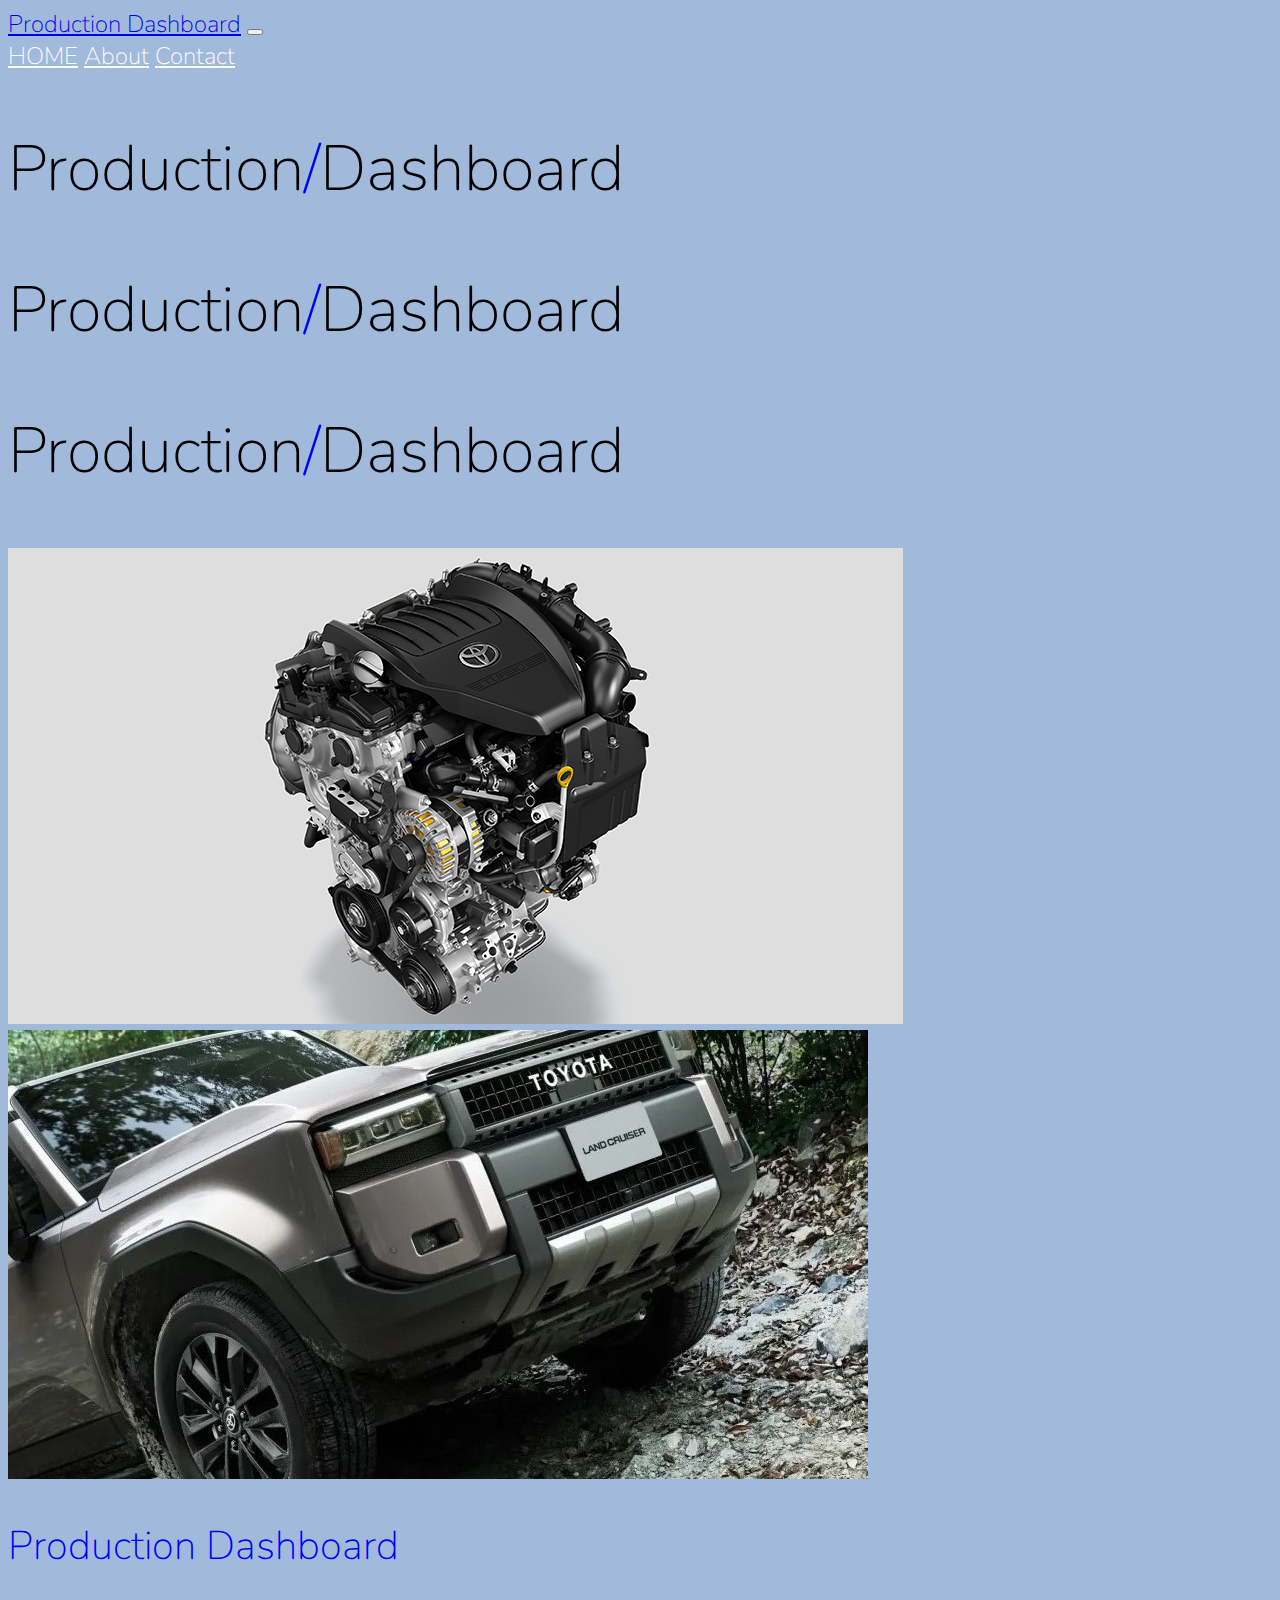
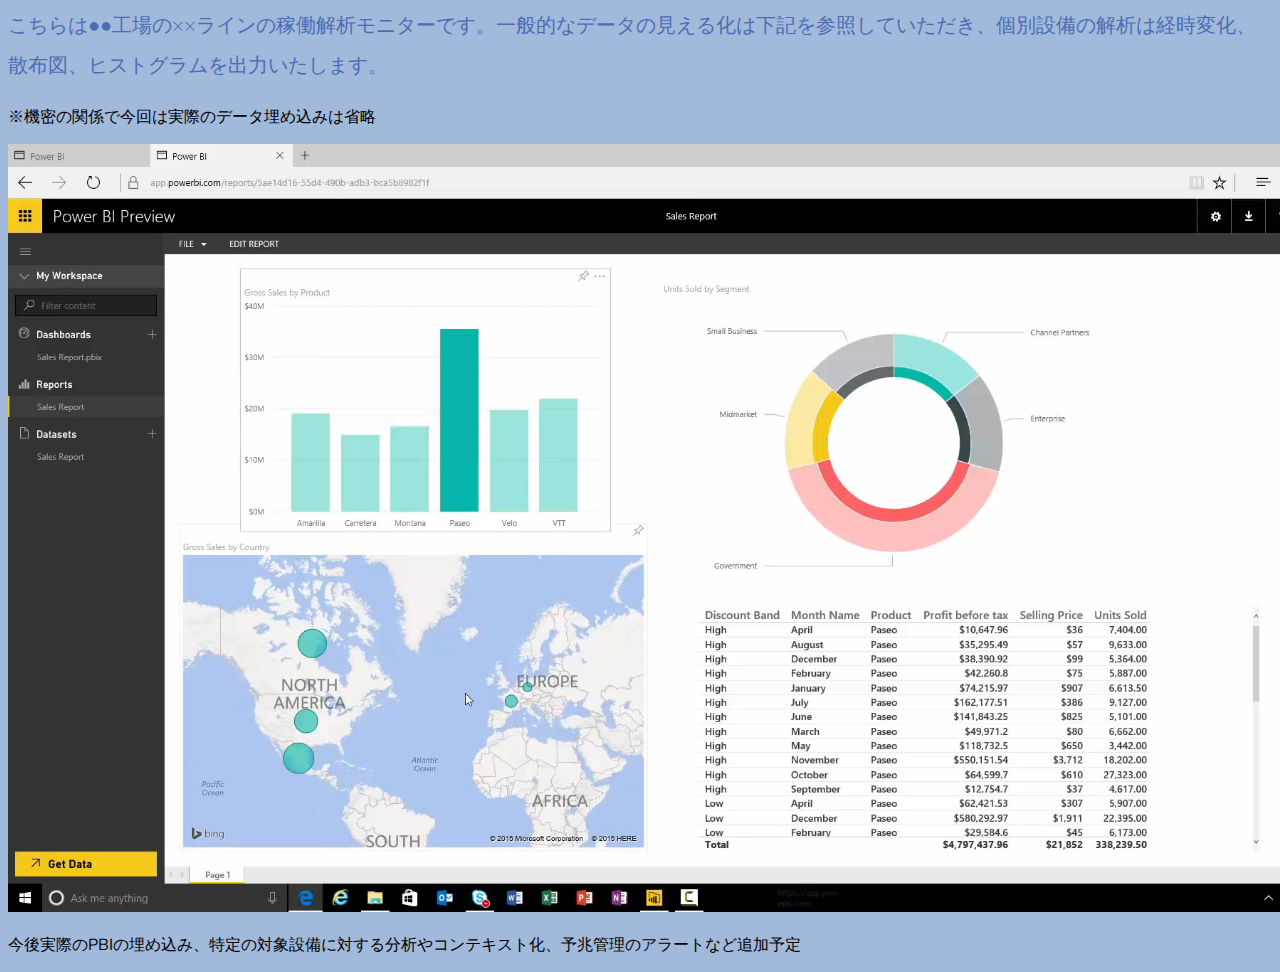
<file: index.html>
<!DOCTYPE html>
<html lang="en">
<head>
  <meta charset="UTF-8">
  <meta name="viewport" content="width=device-width, initial-scale=1.0">
  <!-- Google Font -->
  <link href="https://fonts.googleapis.com/css?family=Nunito:200,300,400,700" rel="stylesheet">

  <!-- Bootstrap CSS -->
  <link rel="stylesheet" href="https://stackpath.bootstrapcdn.com/bootstrap/4.1.3/css/bootstrap.min.css" integrity="sha384-MCw98/SFnGE8fJT3GXwEOngsV7Zt27NXFoaoApmYm81iuXoPkFOJwJ8ERdknLPMO" crossorigin="anonymous">
  
  <!-- Custom CSS -->
  <link rel="stylesheet" type="text/css" href="style.css" />
  <title>Production Dashboard</title>

</head>
<body>
  <nav id="mainNavbar" class="navbar navbar-dark navbar-expand-md py-0 fixed-top">
    <a href="index.html" class="navbar">Production Dashboard</a> 
    <button class="navbar-toggler" data-toggle="collapse" data-target="#navLinks" aria-label="Toggle navigation">
      <span class="navbar-toggler-icon"></span>
    </button>
    <div id="navLinks" class="collapse navbar-collapse">
      <div class="navbar-nav">
        <a href="index.html" class="nav-item nav-link">HOME</a>
        <a href="About.html" class="nav-item nav-link">About</a>
        <a href="Contact.html" class="nav-item nav-link">Contact</a>
      </div>
    </div>
  </nav>
  <section class="container-fluid px-0">
    <div class="row align-items-center">
      <div id="headingGroup" class="col-lg-6">
        <div class="text-center text-white d-none d-lg-block">
          <h2>Production<span>/</span>Dashboard</h2>
          <h2>Production<span>/</span>Dashboard</h2>
          <h2>Production<span>/</span>Dashboard</h2>
        </div>
      </div>
      <div class="col-lg-6">
        <img class="img-fluid" src="img/T24.jpg" alt="">
      </div>
    </div>
  </section>
  <section class="container-fluid px-0">
    <div class="row text-center align-items-center ">
      <div class="col-md-6 order-2 order-md-1">
        <img class="img-fluid" src="img/250-right.jpg" alt="">
      </div>
      <div class="col-md-6 order-1 order-md-2">
        <div class="row justify-content-center ">
          <div class="col-10 col-lg-8 blurb">
            <h2>Production Dashboard</h2>
            <p class="lead">
              こちらは●●工場の××ラインの稼働解析モニターです。一般的なデータの見える化は下記を参照していただき、個別設備の解析は経時変化、散布図、ヒストグラムを出力いたします。
            </p>
          </div>
        </div>
      </div>
    </div>
  </section>
  <section class="container-fluid px-0">
    <div class="row text-center align-items-center">
      <div class="col-12">
        <p>※機密の関係で今回は実際のデータ埋め込みは省略</p>
        <img class="img-fluid" src="img/PBI-img.png" alt="">
        <p>今後実際のPBIの埋め込み、特定の対象設備に対する分析やコンテキスト化、予兆管理のアラートなど追加予定</p>
      </div>
    </div>
  </section>
  <div id="root"></div>
 

  <!-- Optional JavaScript -->
  <!-- jQuery first, then Popper.js, then Bootstrap JS -->
  <script src="https://code.jquery.com/jquery-3.3.1.slim.min.js" integrity="sha384-q8i/X+965DzO0rT7abK41JStQIAqVgRVzpbzo5smXKp4YfRvH+8abtTE1Pi6jizo" crossorigin="anonymous"></script>
  <script src="https://cdnjs.cloudflare.com/ajax/libs/popper.js/1.14.3/umd/popper.min.js" integrity="sha384-ZMP7rVo3mIykV+2+9J3UJ46jBk0WLaUAdn689aCwoqbBJiSnjAK/l8WvCWPIPm49" crossorigin="anonymous"></script>
  <script src="https://stackpath.bootstrapcdn.com/bootstrap/4.1.3/js/bootstrap.min.js" integrity="sha384-ChfqqxuZUCnJSK3+MXmPNIyE6ZbWh2IMqE241rYiqJxyMiZ6OW/JmZQ5stwEULTy" crossorigin="anonymous"></script>

  <script src="script.js"></script>
</body>
</html>
</file>
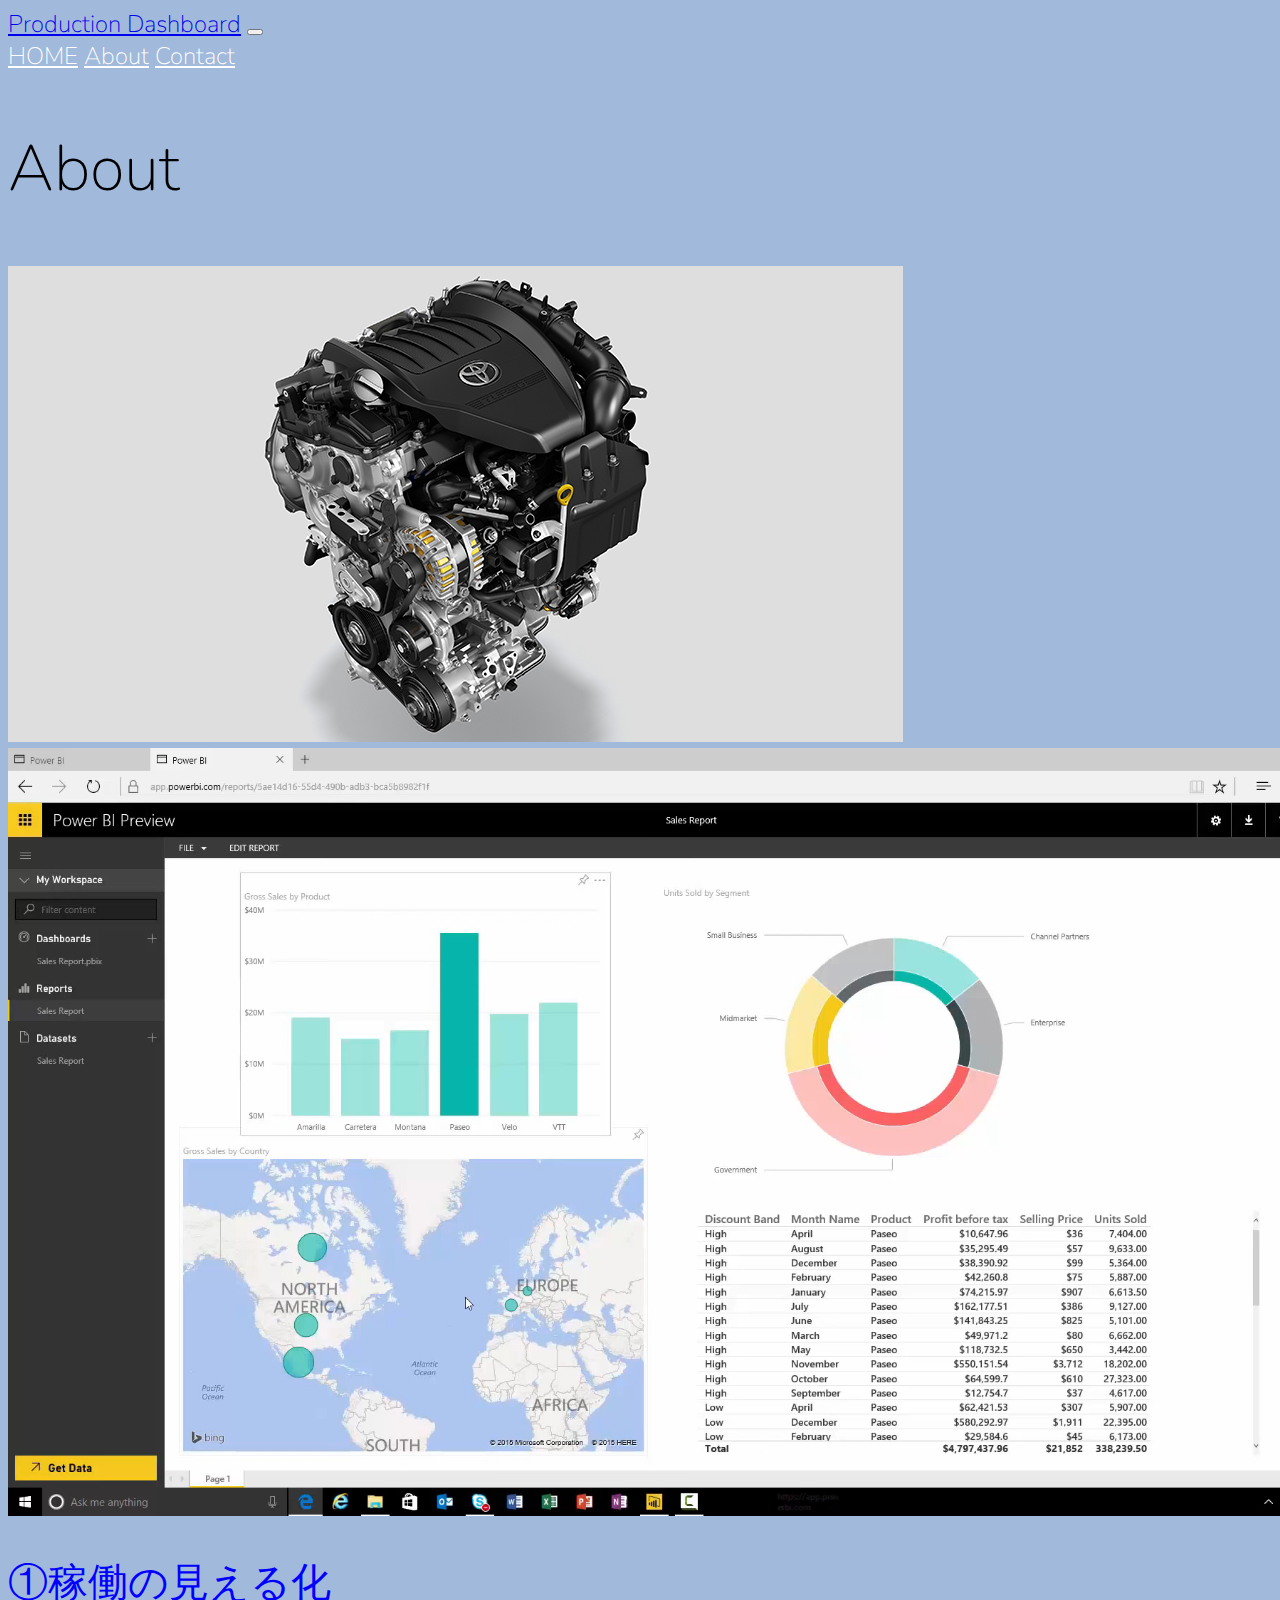
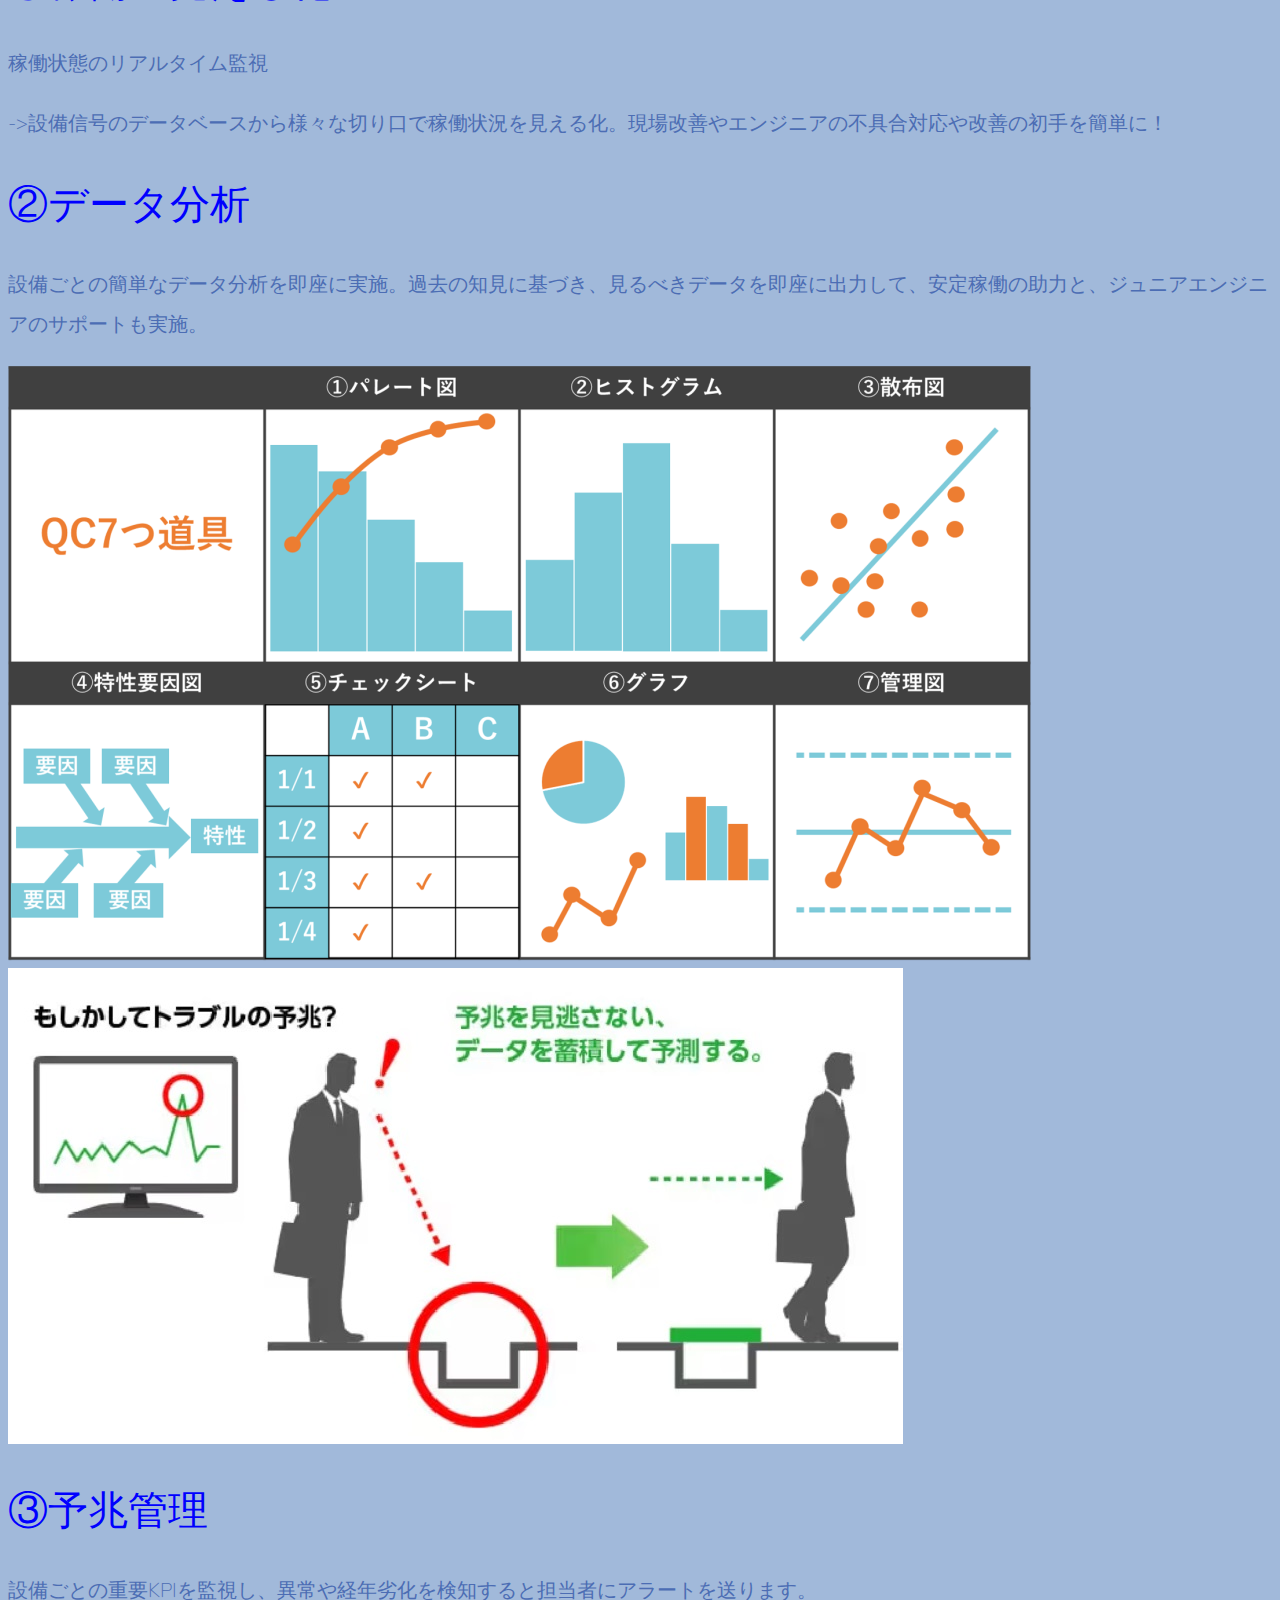
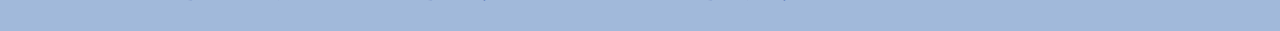
<file: About.html>
<!DOCTYPE html>
<html lang="en">
<head>
  <meta charset="UTF-8">
  <meta name="viewport" content="width=device-width, initial-scale=1.0">
  <!-- Google Font -->
  <link href="https://fonts.googleapis.com/css?family=Nunito:200,300,400,700" rel="stylesheet">

  <!-- Bootstrap CSS -->
  <link rel="stylesheet" href="https://stackpath.bootstrapcdn.com/bootstrap/4.1.3/css/bootstrap.min.css" integrity="sha384-MCw98/SFnGE8fJT3GXwEOngsV7Zt27NXFoaoApmYm81iuXoPkFOJwJ8ERdknLPMO" crossorigin="anonymous">
  
  <!-- Custom CSS -->
  <link rel="stylesheet" type="text/css" href="style.css" />
  <title>Production Dashboard</title>

</head>
<body>
  <nav id="mainNavbar" class="navbar navbar-dark navbar-expand-md py-0 fixed-top">
    <a href="index.html" class="navbar">Production Dashboard</a> 
    <button class="navbar-toggler" data-toggle="collapse" data-target="#navLinks" aria-label="Toggle navigation">
      <span class="navbar-toggler-icon"></span>
    </button>
    <div id="navLinks" class="collapse navbar-collapse">
      <div class="navbar-nav">
        <a href="index.html" class="nav-item nav-link">HOME</a>
        <a href="About.html" class="nav-item nav-link">About</a>
        <a href="Contact.html" class="nav-item nav-link">Contact</a>
      </div>
    </div>
  </nav>
  <section class="container-fluid px-0">
    <div class="row align-items-center">
      <div id="headingGroup" class="col-lg-6">
        <div class="text-center text-white d-none d-lg-block">
          <h2>About</h2>
        </div>
      </div>
      <div class="col-lg-6">
        <img class="img-fluid" src="img/T24.jpg" alt="">
      </div>
    </div>
  </section>
  <section class="container-fluid px-0">
    <div class="row text-center align-items-center">
      <div class="col-md-6 order-2 order-md-1">
        <img class="img-fluid" src="img/PBI-img.png" alt="">
      </div>
      <div class="col-md-6 order-1 order-md-2">
        <div class="row justify-content-center ">
          <div class="col-10 col-lg-8 blurb">
            <h2>①稼働の見える化</h2>
            <p class="lead">
              稼働状態のリアルタイム監視
            </p>
            <p class="lead">
              ->設備信号のデータベースから様々な切り口で稼働状況を見える化。現場改善やエンジニアの不具合対応や改善の初手を簡単に！
            </p>
          </div>
        </div>
      </div>
    </div>
  </section>
  <section class="container-fluid px-0">
    <div class="row align-items-center">
      <div class="col-lg-6">
        <div class="text-center order-1 order-md-2 blurb">
          <h2>②データ分析</h2>
          <p class="lead">設備ごとの簡単なデータ分析を即座に実施。過去の知見に基づき、見るべきデータを即座に出力して、安定稼働の助力と、ジュニアエンジニアのサポートも実施。</p>
        </div>
      </div>
      <div class="col-lg-6 order-2 order-md-1">
        <img class="img-fluid" src="img/QC7.png" alt="">
      </div>
    </div>
  </section>
  <section class="container-fluid px-0">
    <div class="row text-center align-items-center">
      <div class="col-md-6 order-2 order-md-1">
        <img class="img-fluid" src="img/yocho.jpg" alt="">
      </div>
      <div class="col-md-6 order-1 order-md-2">
        <div class="row justify-content-center ">
          <div class="col-10 col-lg-8 blurb">
            <h2>③予兆管理</h2>
            <p class="lead">設備ごとの重要KPIを監視し、異常や経年劣化を検知すると担当者にアラートを送ります。</p>
          </div>
          </div>
        </div>
      </div>
    </div>
  </section>

  <div id="root"></div>


  <!-- Optional JavaScript -->
  <!-- jQuery first, then Popper.js, then Bootstrap JS -->
  <script src="https://code.jquery.com/jquery-3.3.1.slim.min.js" integrity="sha384-q8i/X+965DzO0rT7abK41JStQIAqVgRVzpbzo5smXKp4YfRvH+8abtTE1Pi6jizo" crossorigin="anonymous"></script>
  <script src="https://cdnjs.cloudflare.com/ajax/libs/popper.js/1.14.3/umd/popper.min.js" integrity="sha384-ZMP7rVo3mIykV+2+9J3UJ46jBk0WLaUAdn689aCwoqbBJiSnjAK/l8WvCWPIPm49" crossorigin="anonymous"></script>
  <script src="https://stackpath.bootstrapcdn.com/bootstrap/4.1.3/js/bootstrap.min.js" integrity="sha384-ChfqqxuZUCnJSK3+MXmPNIyE6ZbWh2IMqE241rYiqJxyMiZ6OW/JmZQ5stwEULTy" crossorigin="anonymous"></script>

  <script src="script.js"></script>
</body>
</html>
</file>
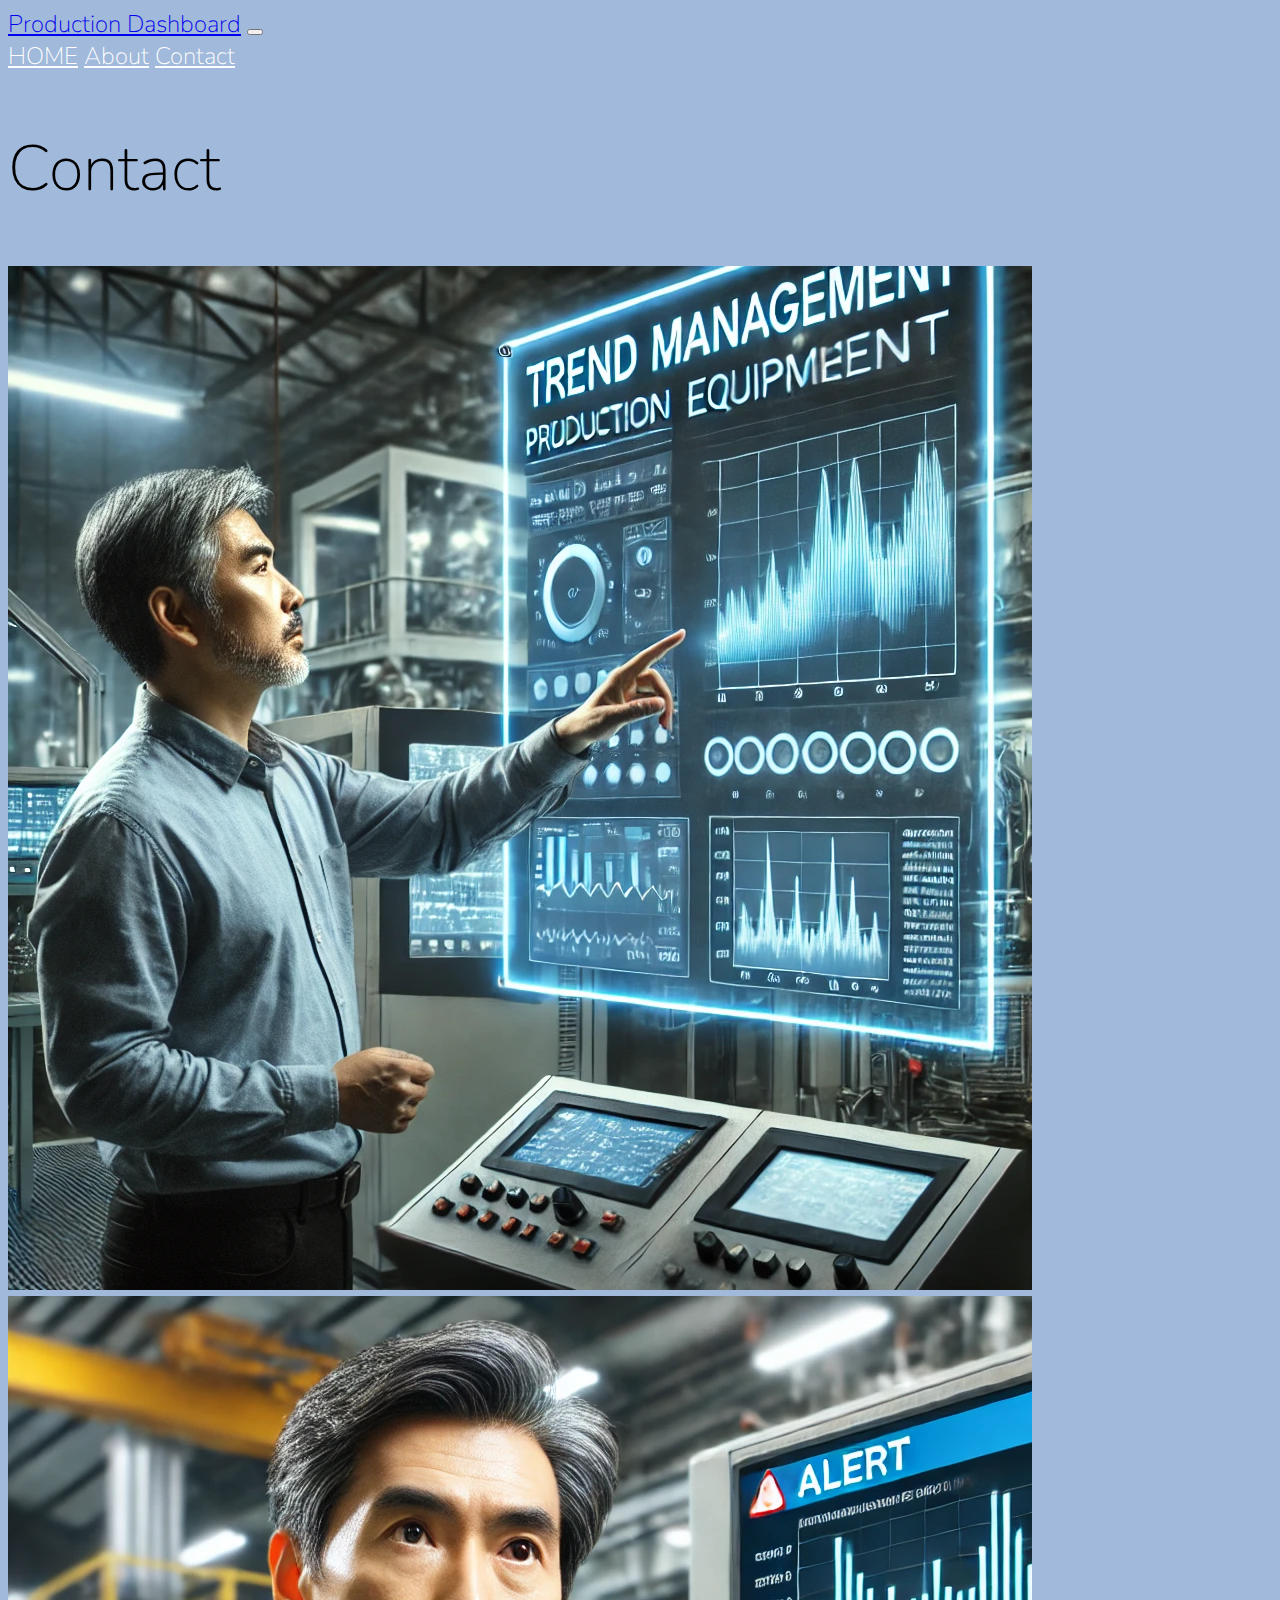
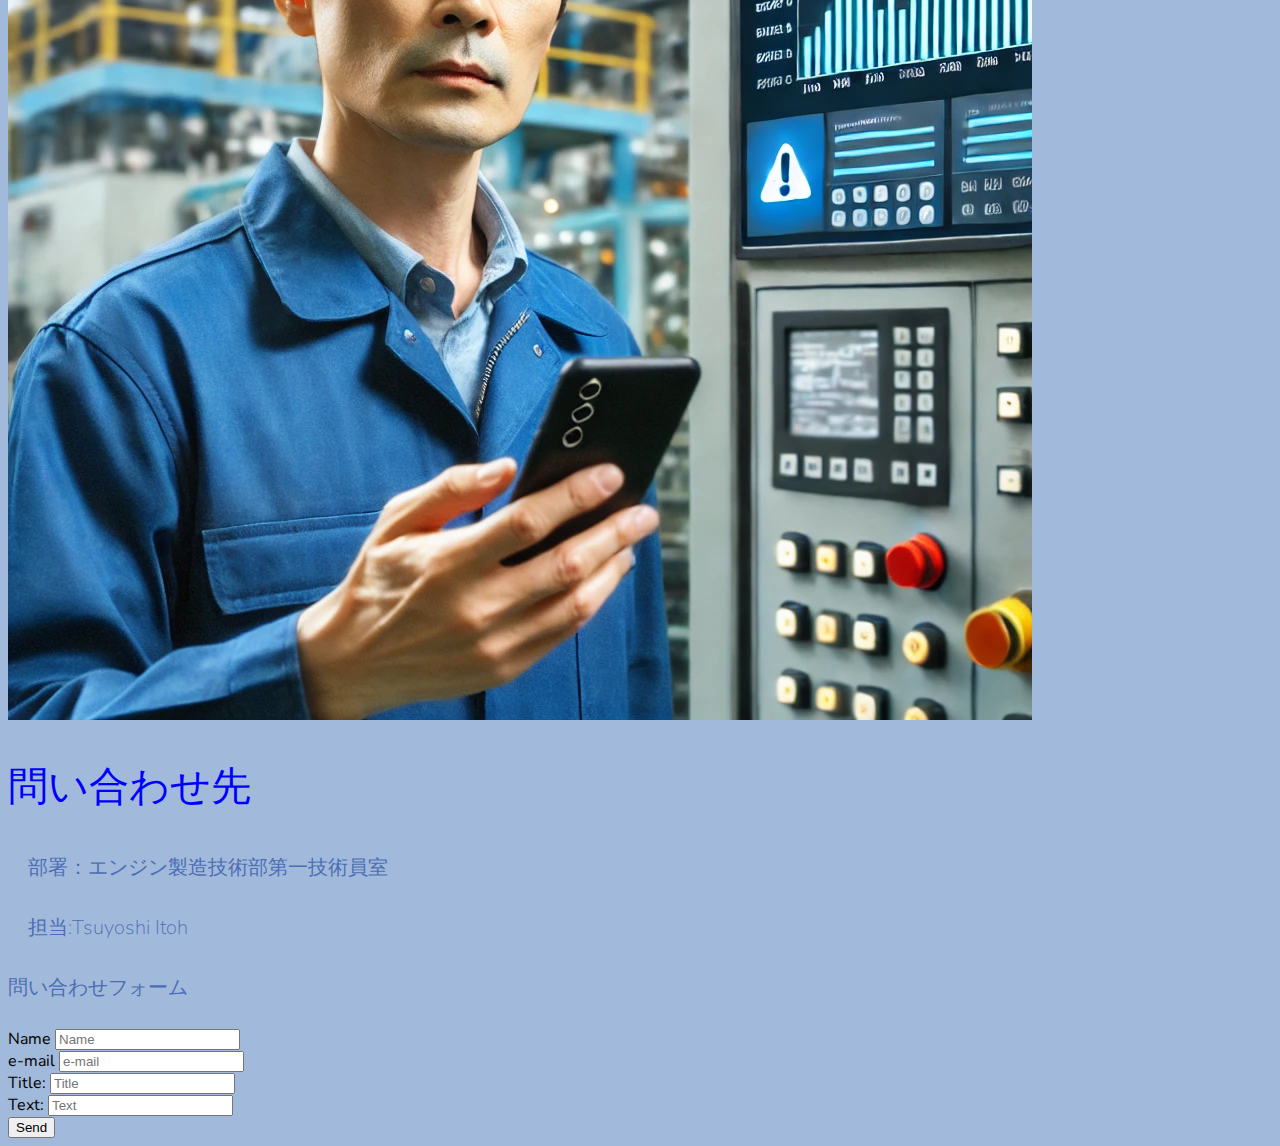
<file: Contact.html>
<!DOCTYPE html>
<html lang="en">
<head>
  <meta charset="UTF-8">
  <meta name="viewport" content="width=device-width, initial-scale=1.0">
  <!-- Google Font -->
  <link href="https://fonts.googleapis.com/css?family=Nunito:200,300,400,700" rel="stylesheet">

  <!-- Bootstrap CSS -->
  <link rel="stylesheet" href="https://stackpath.bootstrapcdn.com/bootstrap/4.1.3/css/bootstrap.min.css" integrity="sha384-MCw98/SFnGE8fJT3GXwEOngsV7Zt27NXFoaoApmYm81iuXoPkFOJwJ8ERdknLPMO" crossorigin="anonymous">
  
  <!-- Custom CSS -->
  <link rel="stylesheet" type="text/css" href="style.css" />
  <title>Production Dashboard</title>

</head>
<body>
  <nav id="mainNavbar" class="navbar navbar-dark navbar-expand-md py-0 fixed-top">
    <a href="index.html" class="navbar">Production Dashboard</a> 
    <button class="navbar-toggler" data-toggle="collapse" data-target="#navLinks" aria-label="Toggle navigation">
      <span class="navbar-toggler-icon"></span>
    </button>
    <div id="navLinks" class="collapse navbar-collapse">
      <div class="navbar-nav">
        <a href="index.html" class="nav-item nav-link">HOME</a>
        <a href="About.html" class="nav-item nav-link">About</a>
        <a href="Contact.html" class="nav-item nav-link">Contact</a>
      </div>
    </div>
  </nav>
  <section class="container-fluid px-0">
    <div class="row align-items-center">
      <div id="headingGroup" class="col-lg-6">
        <div class="text-center text-white d-none d-lg-block">
          <h2>Contact</h2>


        </div>
      </div>
      <div class="col-lg-6">
        <img class="img-fluid" src="img/analysis.webp" alt="">
      </div>
    </div>
  </section>
  <section class="container-fluid px-0">
    <div class="row text-center align-items-center">
      <div class="col-md-6 order-2 order-md-1">
        <img class="img-fluid" src="img/yocho.webp" alt="">
      </div>
      <div class="col-md-6 order-1 order-md-2">
        <div class="row justify-content-center ">
          <div class="col-10 col-lg-8 blurb">
            <h2>問い合わせ先</h2>
            <p class="lead">
              
            </p>
            <p class="lead">
              　部署：エンジン製造技術部第一技術員室
            </p>
            <p class="lead">
              　担当:Tsuyoshi Itoh
            </p>
            <p>問い合わせフォーム</p>
            <form action="inquiry">
              <div>
                <label for="username">Name</label>
                <input type="text" placeholder="Name" id="username" required>
              </div>
              <div>
                <label for="mail">e-mail</label>
                <input type="text" placeholder="e-mail" id="mail" required>
              </div>
              <div>
                <label for="title">Title:</label>
                <input type="text" placeholder="Title" id="title" required>
              </div>
              <div>
                <label for="tex">Text:</label>
                <input type="text" placeholder="Text" id="tex" required>
              </div>
              <button>Send</button>
            </form>
          </div>
        </div>
      </div>
    </div>
  </section>
  

  <div id="root"></div>
  

  <!-- Optional JavaScript -->
  <!-- jQuery first, then Popper.js, then Bootstrap JS -->
  <script src="https://code.jquery.com/jquery-3.3.1.slim.min.js" integrity="sha384-q8i/X+965DzO0rT7abK41JStQIAqVgRVzpbzo5smXKp4YfRvH+8abtTE1Pi6jizo" crossorigin="anonymous"></script>
  <script src="https://cdnjs.cloudflare.com/ajax/libs/popper.js/1.14.3/umd/popper.min.js" integrity="sha384-ZMP7rVo3mIykV+2+9J3UJ46jBk0WLaUAdn689aCwoqbBJiSnjAK/l8WvCWPIPm49" crossorigin="anonymous"></script>
  <script src="https://stackpath.bootstrapcdn.com/bootstrap/4.1.3/js/bootstrap.min.js" integrity="sha384-ChfqqxuZUCnJSK3+MXmPNIyE6ZbWh2IMqE241rYiqJxyMiZ6OW/JmZQ5stwEULTy" crossorigin="anonymous"></script>

  <script src="script.js"></script>
</body>
</html>
</file>
<file: style.css>
/* まず、style.cssにこのルールを書き入れてください。 */
body {
  background-color: #a1b9da;
  font-family:Nunito, sans-serif;
}

.blurb h2{
    color: blue;
    font-weight: 100;
    font-size: 2.5rem;
}

.blurb p{
    color:rgb(76, 109, 180);
    font-weight: 100;
    font-size: 1.25rem;
    line-height: 2;
}
/* ここにルールを足していきましょう。*/
#mainNavbar{
    font-size: 1.5rem;
    font-weight: 100;
}

#mainNavbar .navbar-brand{
    color:blue;
    font-size:1.5rem;
}

#mainNavbar .nav-link{
    color: white;
}

#mainNavbar .nav-link:hover {
    color:blue;
}

#headingGroup span{
    color:blue;
}

#headingGroup h2{
    font-weight: 100;
    font-size:4rem ;
}

.navbar.scrolled{
    background: rgb(76, 109, 180);
    transition: 500ms;
}

@media(max-width: 1200px){
    #headingGroup h2{
        font-size: 3rem;
    }
}
</file>
